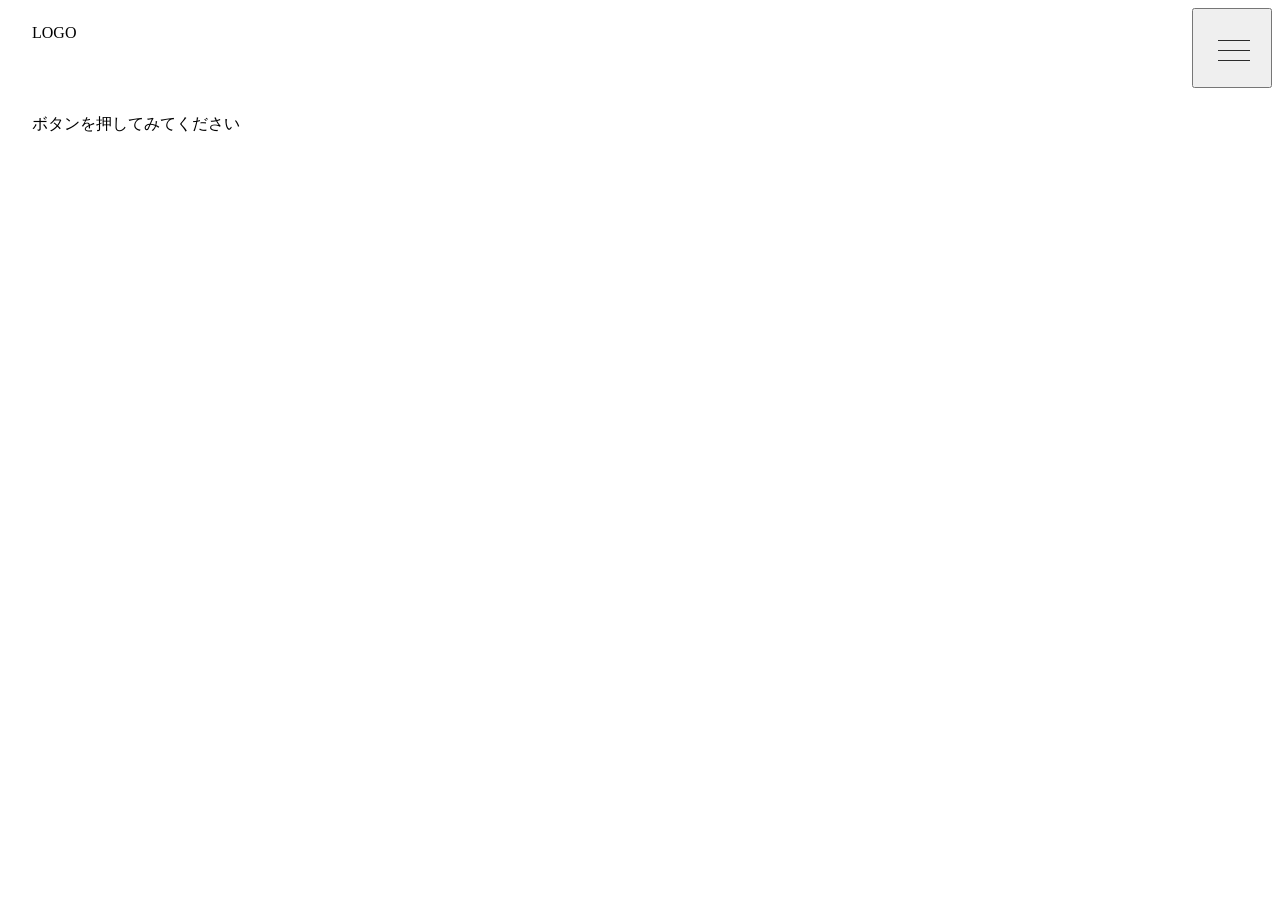
<file: hamburger-menu/index.html>
<!doctype html>
<html lang="ja">
  <head>
    <meta charset="UTF-8" />
    <meta name="viewport" content="width=device-width, initial-scale=1.0" />
    <title>ハンバーガーメニュー</title>
    <link rel="stylesheet" href="style.css" />
  </head>
  <body>
    <header class="header">
      <p class="logo">LOGO</p>

      <button
        class="hamburger"
        type="button"
        aria-label="メニューを開く"
        aria-expanded="false"
        aria-controls="global-nav"
      >
        <span></span>
        <span></span>
        <span></span>
      </button>

      <nav class="header__nav" id="global-nav">
        <ul class="nav__list">
          <li><a href="#a">メニュー1</a></li>
          <li><a href="#b">メニュー2</a></li>
          <li><a href="#c">メニュー3</a></li>
        </ul>
      </nav>
    </header>

    <main>
      <p class="text">ボタンを押してみてください</p>
    </main>

    <script src="main.js"></script>
  </body>
</html>
</file>
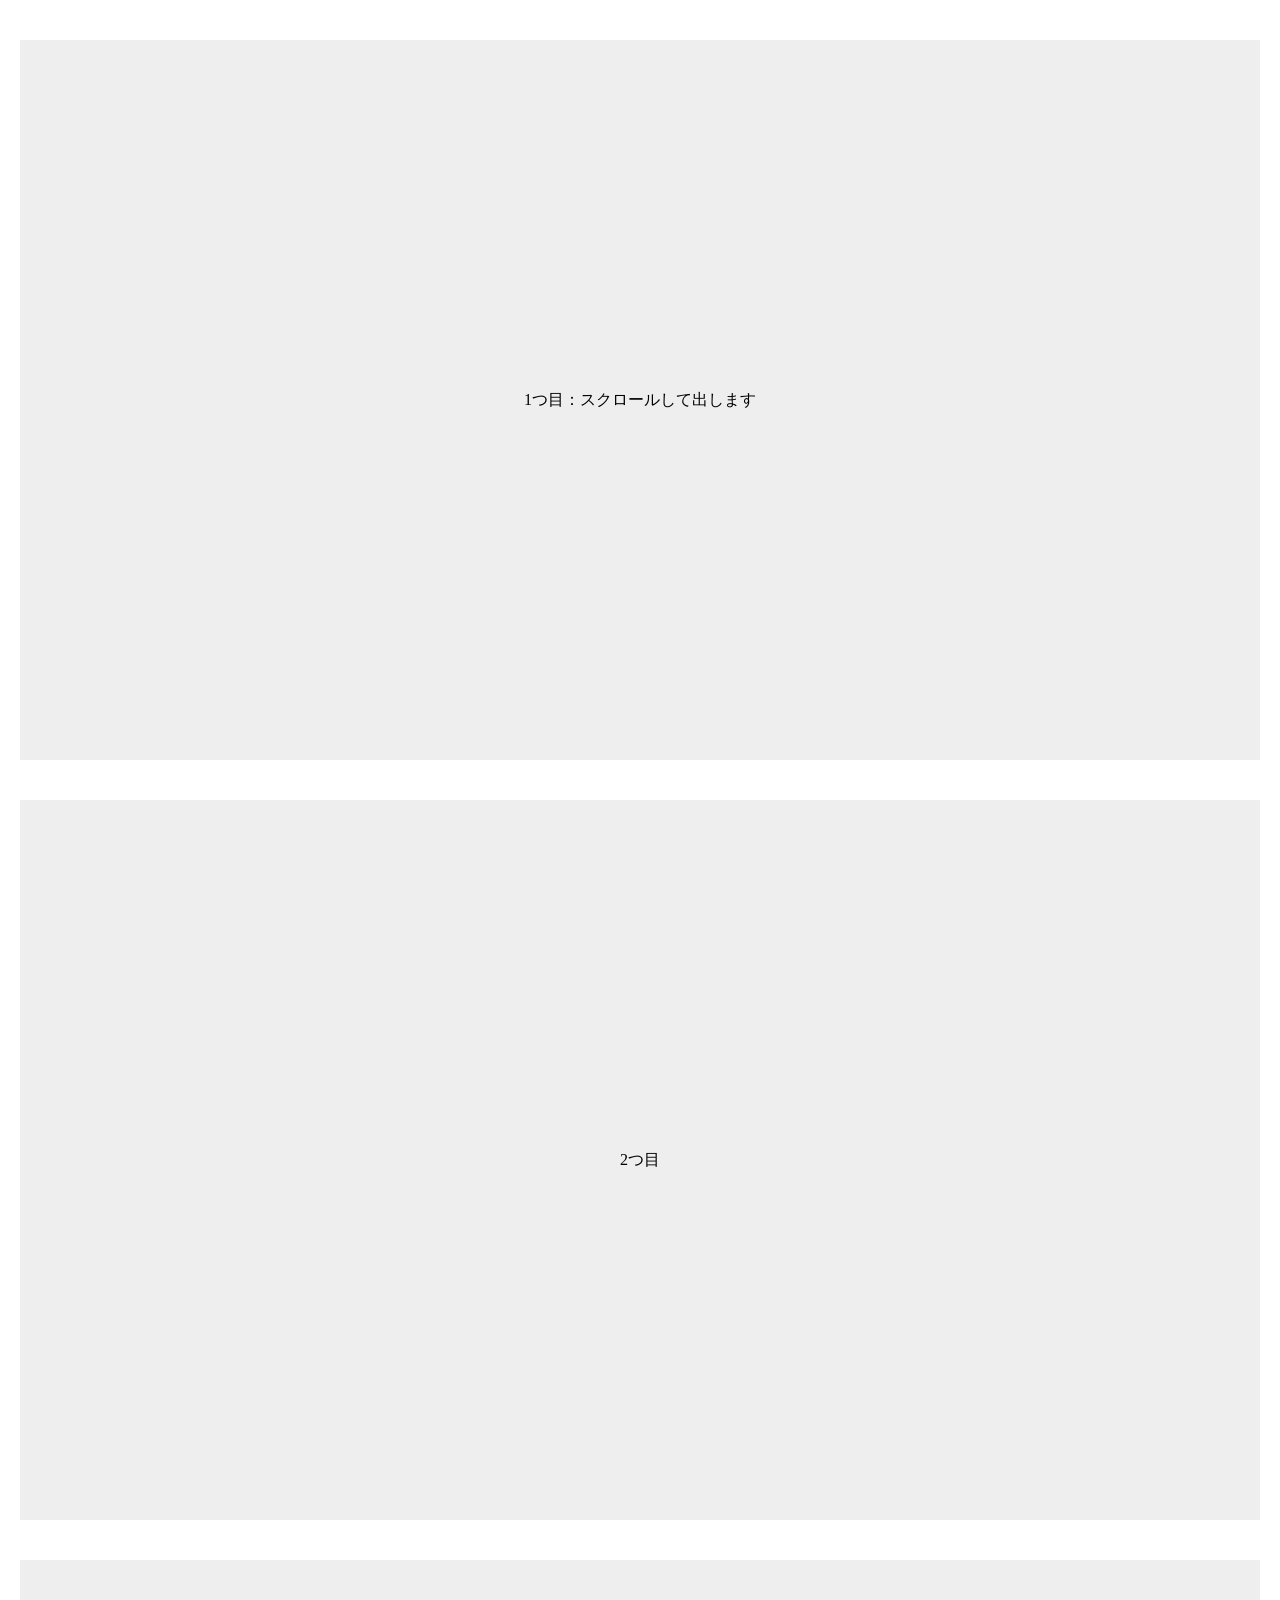
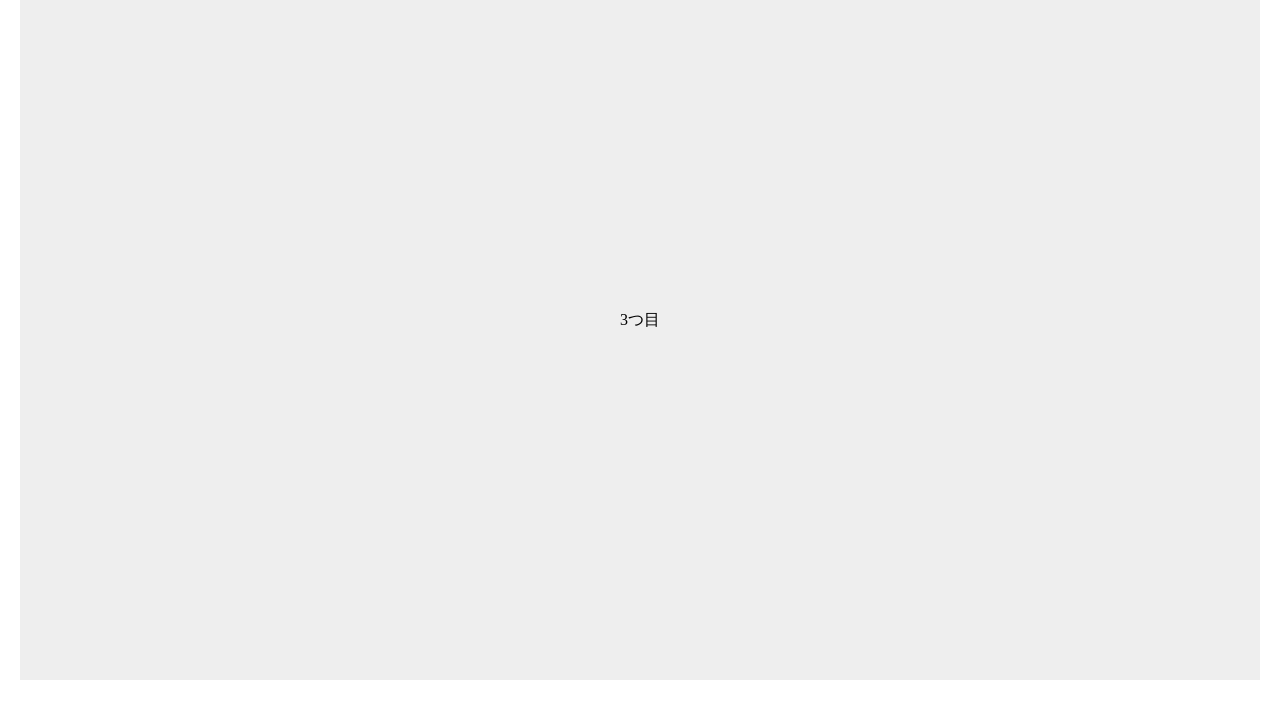
<file: scroll-fade/index.html>
<!doctype html>
<html lang="ja">
  <head>
    <meta charset="UTF-8" />
    <meta name="viewport" content="width=device-width, initial-scale=1.0" />
    <title>スクロールフェード</title>
    <link rel="stylesheet" href="style.css" />
  </head>
  <body>
    <section class="box js-fade">1つ目：スクロールして出します</section>
    <section class="box js-fade">2つ目</section>
    <section class="box js-fade">3つ目</section>
    <script src="main.js"></script>
  </body>
</html>
</file>
<file: hamburger-menu/style.css>
/* ----- ハンバーガー ----- */

.header {
  position: relative;
  display: flex;
  align-items: center;
  padding: 0 24px;
  background: #fff;
}

/* ハンバーガーボタン */
.hamburger {
  position: absolute;
  top: 0;
  right: 0;
  z-index: 100;
  width: 80px;
  height: 80px;
  cursor: pointer;
}

.hamburger span {
  position: absolute;
  left: 24px;
  width: 32px;
  height: 1px;
  background: #2c2c2c;
  transition: top 0.3s, transform 0.3s, opacity 0.3s, background-color 0.3s;
}
.hamburger span:nth-child(1) { top: 30px; }
.hamburger span:nth-child(2) { top: 40px; }
.hamburger span:nth-child(3) { top: 50px; }

/* 開いたとき：×印にする */
.hamburger.is-open span { background: #fff; }
.hamburger.is-open span:nth-child(1) { top: 40px; transform: rotate(45deg); }
.hamburger.is-open span:nth-child(2) { opacity: 0; }
.hamburger.is-open span:nth-child(3) { top: 40px; transform: rotate(-45deg); }

/* 全画面メニュー（最初は透明で触れない） */
.header__nav {
  position: fixed;
  inset: 0;
  z-index: 50;
  background: #2c2c2c;
  opacity: 0;
  visibility: hidden;
  transition: opacity 0.4s, visibility 0.4s;
}
.header__nav.is-open { opacity: 1; visibility: visible; }

.nav__list {
  display: flex;
  flex-direction: column;
  justify-content: center;
  align-items: center;
  gap: 56px;
  height: 100%;
}
.nav__list a { color: #fff; font-size: 20px; letter-spacing: 0.15em; }

/* 開いている間は背面をスクロールさせない */
.is-lock { overflow: hidden; }

.text { padding: 40px 24px; }
</file>
<file: scroll-fade/style.css>
* { margin: 0; padding: 0; box-sizing: border-box; }

.box {
  display: grid;
  place-items: center;
  min-height: 80vh;
  margin: 40px 20px;
  background: #eee;
}

/* 最初は透明で、少し下にある */
.js-fade {
  opacity: 0;
  transform: translateY(30px);
  transition: opacity 0.8s, transform 0.8s;
}

/* is-show が付いたら、元の位置に戻って見える */
.js-fade.is-show {
  opacity: 1;
  transform: translateY(0);
}
</file>
